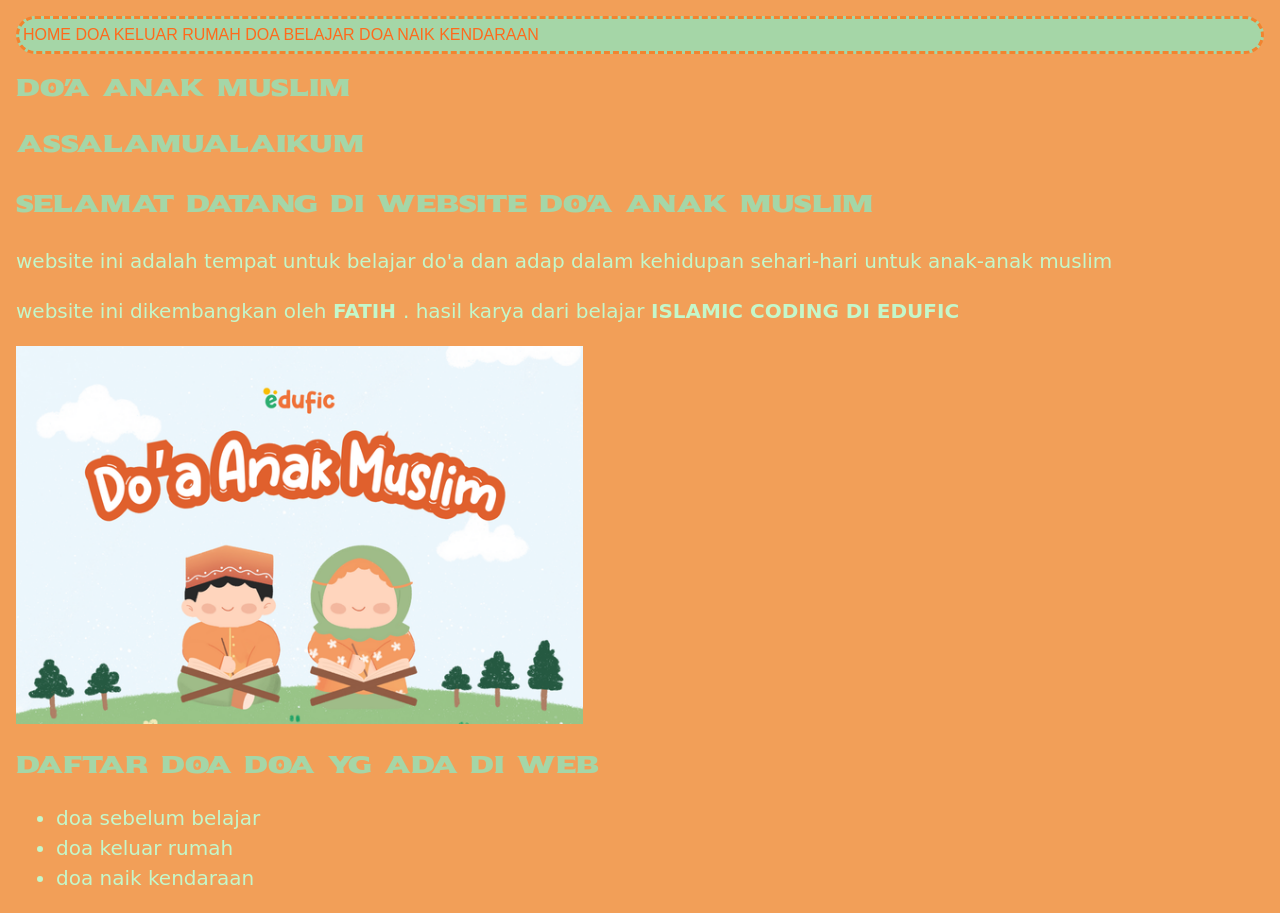
<file: index.html>
<!DOCTYPE html>
<html>
  <head>
        <link rel="stylesheet" href="style.css"> 

   <link rel="preconnect" href="https://fonts.googleapis.com">
<link rel="preconnect" href="https://fonts.gstatic.com" crossorigin>
<link href="https://fonts.googleapis.com/css2?family=Sekuya&display=swap" rel="stylesheet">
  </head>
  
  <body>
      <header> 
  <nav> 
  <a href="index.html">HOME</a>
  <a href="doa_keluarrumah.html"> DOA KELUAR RUMAH</a> 
  <a href="doa_belajar.html"> DOA BELAJAR</a>
  <a href="doa_naikkendaraan.html"> DOA NAIK KENDARAAN</a>
  </nav>
  </header>
    <h1>
    DO'A ANAK MUSLIM
    </h1>

    <h2>
      ASSALAMUALAIKUM
    </h2>
    
    <h3>
      SELAMAT DATANG DI WEBSITE DO'A ANAK MUSLIM
    </h3>

    <P>
      website ini adalah tempat untuk belajar do'a dan adap dalam kehidupan sehari-hari untuk anak-anak muslim
    </P>

    <p>
      website ini dikembangkan oleh <strong> FATIH </strong>. hasil karya dari belajar <strong> ISLAMIC CODING DI EDUFIC </strong>
    </p>

    <img src="img.png" width="567px">

    <h1>
      DAFTAR DOA DOA YG ADA DI WEB
    </h1>

     <ul>
      <li>doa sebelum belajar</li>
      <li>doa keluar rumah</li>
      <li>doa naik kendaraan</li>
    </ul>

    
    
    
  </body>
  
</html>
</file>
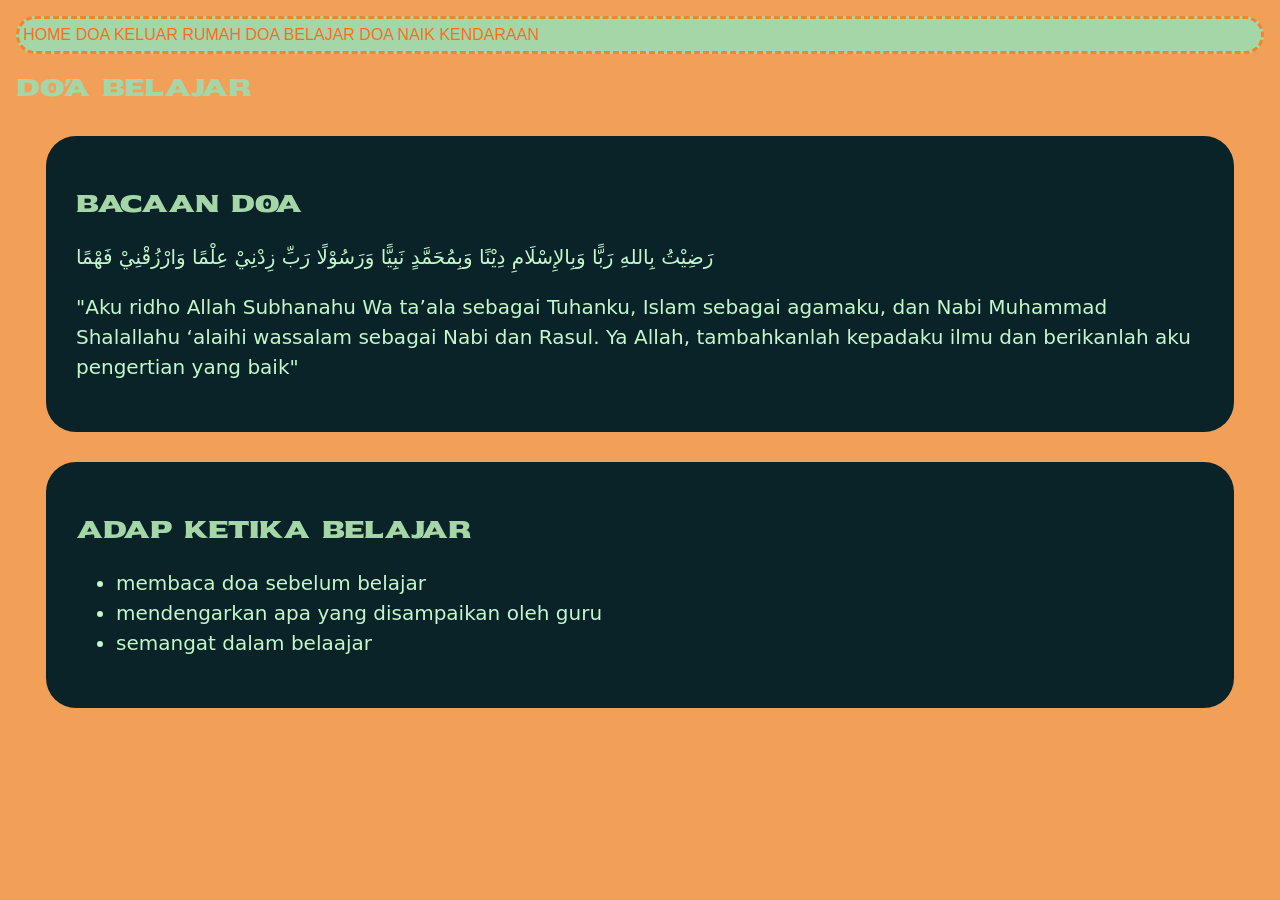
<file: doa_belajar.html>
<html>
  
<head>
   
<link rel="stylesheet" href="style.css"/> 

<link rel="preconnect" href="https://fonts.googleapis.com">
<link rel="preconnect" href="https://fonts.gstatic.com" crossorigin>
<link href="https://fonts.googleapis.com/css2?family=Sekuya&display=swap" rel="stylesheet">
   
 </head>
<body> 
  <header> 
  <nav> 
    <a href="index.html">HOME</a>
  <a href="doa_keluarrumah.html"> DOA KELUAR RUMAH</a> 
  <a href="doa_belajar.html"> DOA BELAJAR</a>
  <a href="doa_naikkendaraan.html"> DOA NAIK KENDARAAN</a>
      
  
  </nav>
  </header>
<h1>
   DO'A BELAJAR
</h1>

       
   
<div class="card">
<h2>
BACAAN DOA
</h2>
<p>
    رَضِيْتُ بِاللهِ رَبًّا وَبِالإِسْلَامِ دِيْنًا وَبِمُحَمَّدٍ نَبِيًّا

          وَرَسُوْلًا رَبِّ زِدْنِيْ عِلْمًا وَارْزُقْنِيْ فَهْمًا
</p>
<p>
"Aku ridho Allah Subhanahu Wa ta’ala sebagai Tuhanku, Islam sebagai agamaku, dan Nabi Muhammad Shalallahu ‘alaihi wassalam sebagai Nabi dan Rasul. Ya Allah, tambahkanlah kepadaku ilmu dan berikanlah aku pengertian yang baik"
</p>
</div>
  <div class="card">
  
  
<h2> ADAP KETIKA BELAJAR
</h2>
<ul>
<li>membaca doa sebelum belajar </li>
<li>mendengarkan apa yang disampaikan oleh guru</li>
<li>semangat dalam belaajar </li>
</ul>
</div>



















   </div>
</body>





















</html>
</file>
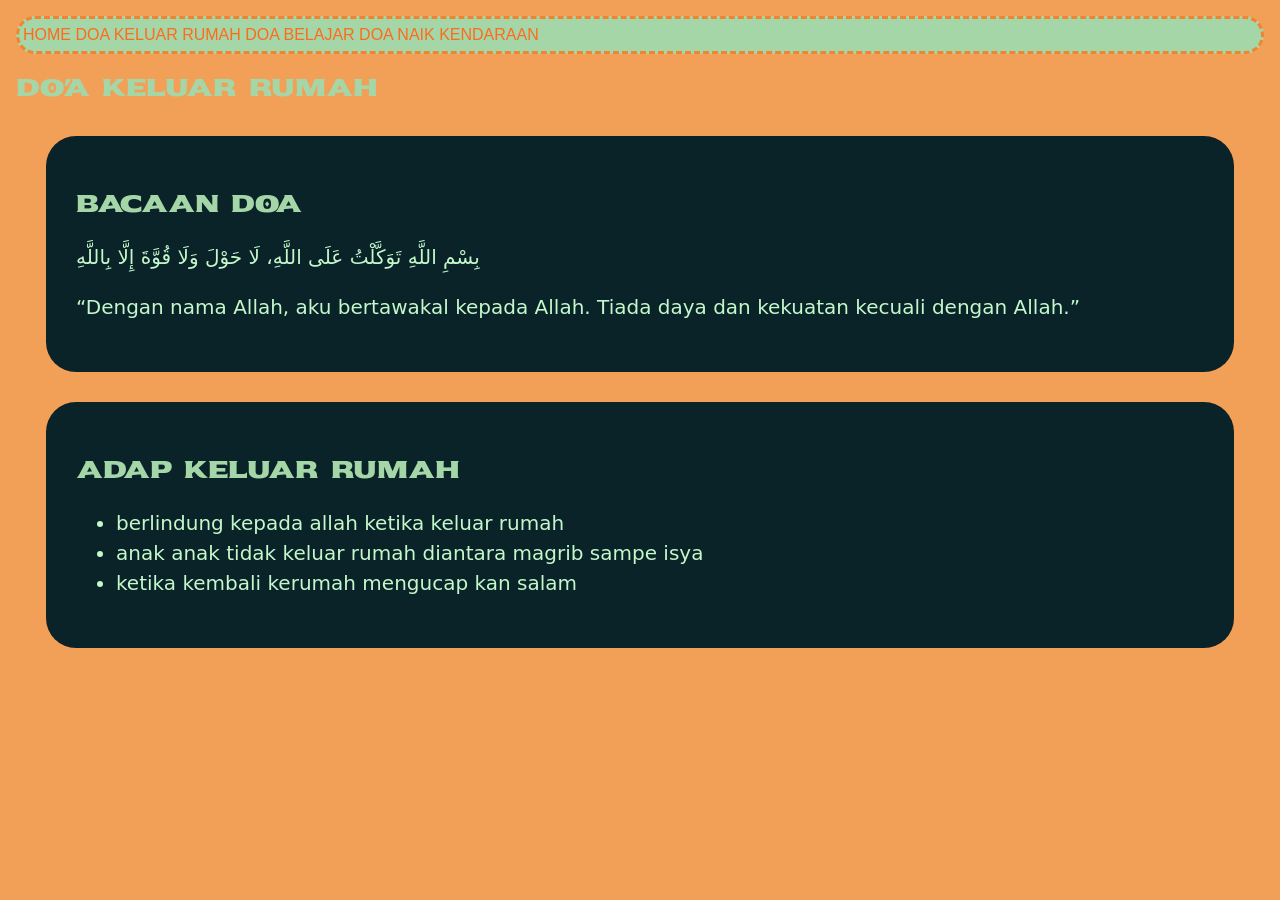
<file: doa_keluarrumah.html>
<html>
  
<head>
   
<link rel="stylesheet" href="style.css"/> 

<link rel="preconnect" href="https://fonts.googleapis.com">
<link rel="preconnect" href="https://fonts.gstatic.com" crossorigin>
<link href="https://fonts.googleapis.com/css2?family=Sekuya&display=swap" rel="stylesheet">
   
 </head>
<body> 
     <header> 
  <nav> 
  
      <a href="index.html">HOME</a>
  <a href="doa_keluarrumah.html"> DOA KELUAR RUMAH</a> 
  <a href="doa_belajar.html"> DOA BELAJAR</a>
  <a href="doa_naikkendaraan.html"> DOA NAIK KENDARAAN</a>
  
  </nav>
  </header>
<h1>
   DO'A KELUAR RUMAH
</h1>

       
   
<div class="card">
<h2>
BACAAN DOA
</h2>
<p>
 
بِسْمِ اللَّهِ تَوَكَّلْتُ عَلَى اللَّهِ، لَا حَوْلَ وَلَا قُوَّةَ إِلَّا
  بِاللَّهِ
</p>
<p>
“Dengan nama Allah, aku bertawakal kepada Allah. Tiada daya dan kekuatan kecuali dengan Allah.”
</p>
</div>
  <div class="card">
  
  
<h2> ADAP KELUAR RUMAH
</h2>
<ul>
<li>berlindung kepada allah ketika keluar rumah </li>
<li>anak anak tidak keluar rumah diantara magrib sampe isya </li>
<li>ketika kembali kerumah mengucap kan salam </li>
</ul>
</div>



















   </div>
</body>
</file>
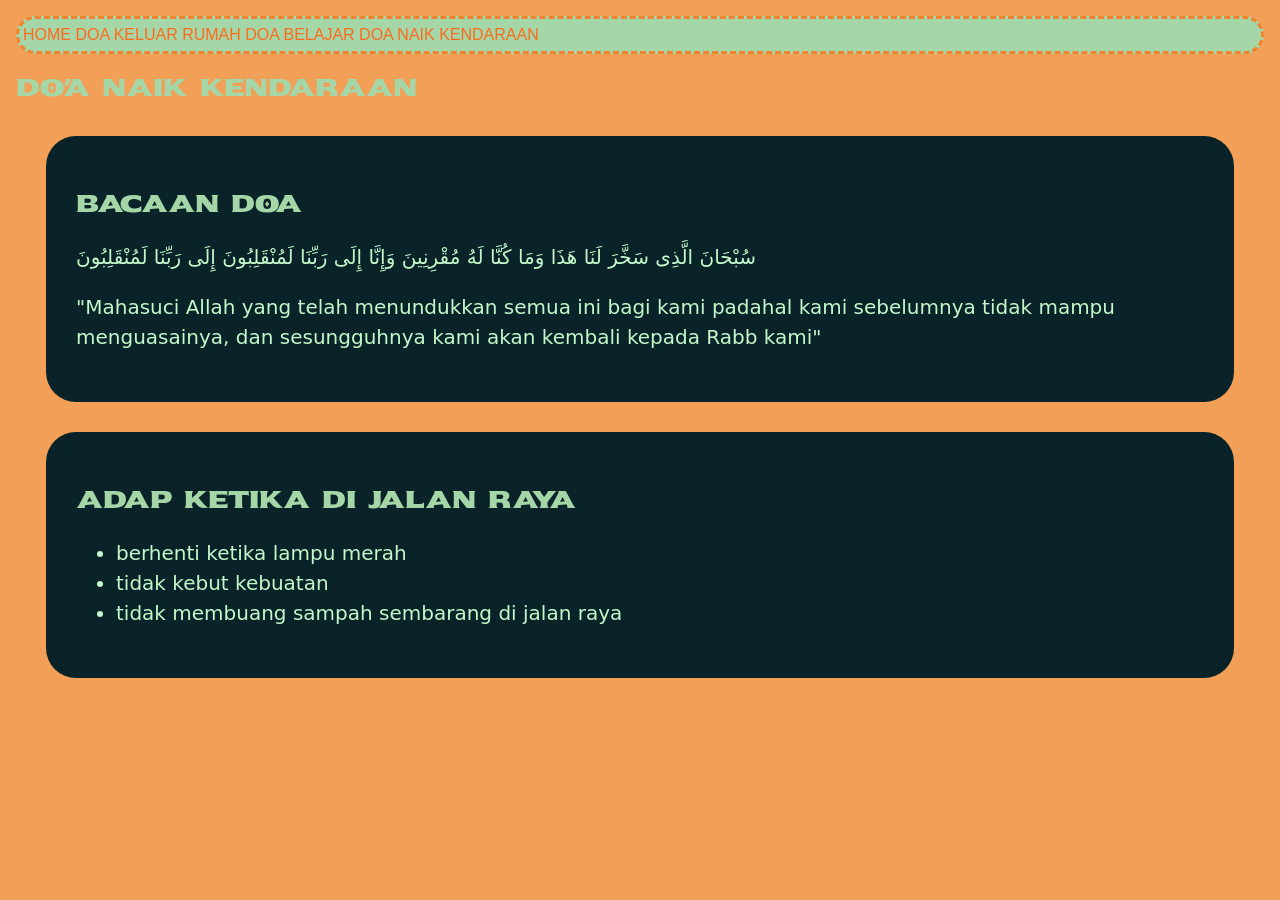
<file: doa_naikkendaraan.html>
<html>
  
<head>
   
<link rel="stylesheet" href="style.css"/> 

<link rel="preconnect" href="https://fonts.googleapis.com">
<link rel="preconnect" href="https://fonts.gstatic.com" crossorigin>
<link href="https://fonts.googleapis.com/css2?family=Sekuya&display=swap" rel="stylesheet">
   
 </head>
<body> 
     <header> 
  <nav> 
     <a href="index.html">HOME</a>
  <a href="doa_keluarrumah.html"> DOA KELUAR RUMAH</a> 
  <a href="doa_belajar.html"> DOA BELAJAR</a>
  <a href="doa_naikkendaraan.html"> DOA NAIK KENDARAAN</a>
  
  </nav>
  </header>
<h1>
   DO'A NAIK KENDARAAN
</h1>

       
   
<div class="card">
<h2>
BACAAN DOA
</h2>
<p>

سُبْحَانَ الَّذِى سَخَّرَ لَنَا هَذَا وَمَا كُنَّا لَهُ مُقْرِنِينَ وَإِنَّا إِلَى رَبِّنَا لَمُنْقَلِبُونَ
إِلَى رَبِّنَا لَمُنْقَلِبُونَ
</p>
<p>
"Mahasuci Allah yang telah menundukkan semua ini bagi kami padahal kami sebelumnya tidak mampu menguasainya, dan sesungguhnya kami akan kembali kepada Rabb kami"
</p>
</div>
  <div class="card">
  
  
<h2> ADAP KETIKA DI JALAN RAYA
</h2>
<ul>
<li>berhenti ketika lampu merah </li>
<li>tidak kebut kebuatan </li>
<li>tidak membuang sampah sembarang di jalan raya </li>
</ul>
</div>



















   </div>
</body>
</file>
<file: style.css>
body {
  margin: 1rem;
  font-family: sans-serif;
  line-height: 1.5;
  background-color: #F29F58;
}
h1,h2,h3 {
  font-family: "Sekuya", system-ui;
  font-weight: 400;
  font-style: normal;
  color:#A5D6A7;
  font-size: 18pt;
}

  ul,p,li{
  font-family: "Rubik Spray Paint", system-ui;
  font-weight: 400;
  font-style: normal;
    color: #C4F7CA;
    font-size: 15pt;
}
.card{
  background-color: #092328;
  padding: 30px;
  margin:30px;
  border-radius: 30px;
}
  .*{ 
    padding: 30px;
  }

  nav {
padding: 4px;
background-color:#a5d6a7;
border-style:dashed;
border-color:#F2842F;
border-width: 3.5px;
border-radius: 23.5px;
  }

 nav a {
text-decoration: none;
color:#FF6A1C;
font-family: sans-serif;
 }
</file>
